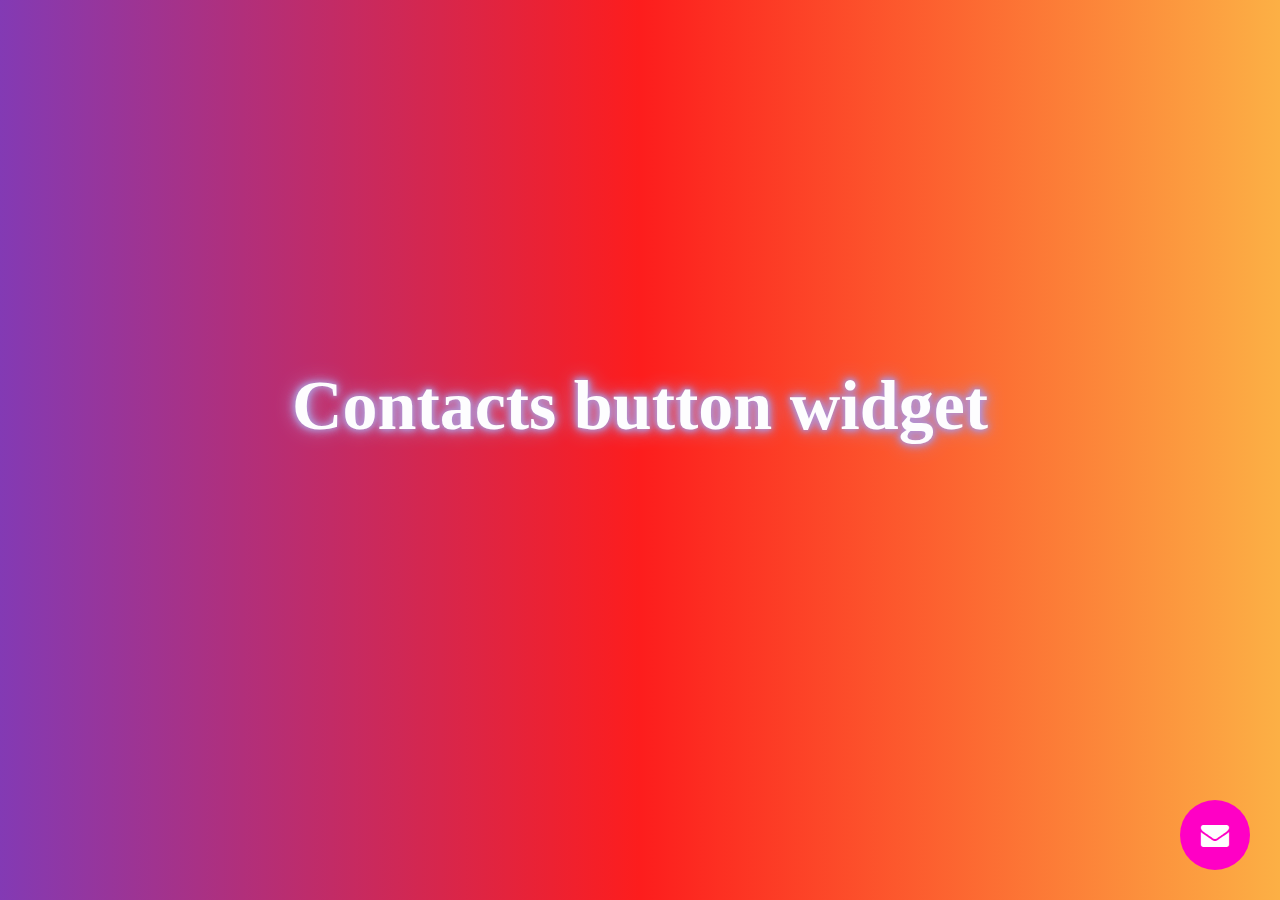
<file: examples/contacts-button-widget_fa_4_7_0_one_page_css_js.html>
<html>
<head>
<meta name="viewport" content="width=device-width, initial-scale=1.0">
</head>
<body>
	<h1 class="center">Contacts button widget</h1>
	<!-- [START] Contact Widget Button -->
	<div id="contact_widget_substrate"></div>
	<div id="contact_widget_button" class="contact_widget_left d-flex align-items-center justify-content-center">
		<div class="contact-widget-pulsation"></div>
		<div class="contact-widget-icon text-center d-flex align-items-center justify-content-center"><i class="fa fas fa-envelope"></i><span class="contact-widget-text d-none">Contact button</span></div>
		<div class="contact-widget-dropdown d-flex flex-column align-items-start">
			<a rel="noopener noreferrer" href="https://m.me/facebook-messenger" target="_blank" class="contact-widget-item d-flex align-items-center"><span class="contact-widget-item-icon contact-widget-messenger d-flex align-items-center justify-content-center"><i class="fa fa-facebook"></i></span><span>Messenger</span></a>	
			<a rel="noopener noreferrer" href="https://api.whatsapp.com/send?phone=+199999999999" target="_blank" class="contact-widget-item d-flex align-items-center"><span class="contact-widget-item-icon contact-widget-whatsapp d-flex align-items-center justify-content-center"><i class="fa fa-whatsapp"></i></span><span>WhatsApp</span></a>
			<a rel="noopener noreferrer" href="https://t.me/+199999999999" target="_blank" class="contact-widget-item d-flex align-items-center"><span class="contact-widget-item-icon contact-widget-telegram d-flex align-items-center justify-content-center"><i class="fa fa-telegram"></i></span><span>Telegram</span></a>
			<a rel="noopener noreferrer" href="viber://chat?number=+199999999999" target="_blank" class="contact-widget-item d-flex align-items-center contact-widget-viber-desktop"><span class="contact-widget-item-icon contact-widget-viber d-flex align-items-center justify-content-center"><i class="fa-phone-square fa fa-viber"></i></span><span>Viber</span></a>
			<a rel="noopener noreferrer" href="viber://add?number=+199999999999" target="_blank" class="contact-widget-item d-flex align-items-center contact-widget-viber-mobile"><span class="contact-widget-item-icon contact-widget-viber d-flex align-items-center justify-content-center"><i class="fa-phone-square fa fa-viber"></i></span><span>Viber</span></a>
			<a rel="noopener noreferrer" href="mailto:email@to.me" class="contact-widget-item d-flex align-items-center"><span class="contact-widget-item-icon contact-widget-email d-flex align-items-center justify-content-center"><i class="far fa-envelope fa fa-envelope-open"></i></span><span>email@to.me</span></a>
			<div href="javascript:;" data-src="#callback_form" data-fancybox class="contact-widget-item d-flex align-items-center">
				<span class="contact-widget-item-icon contact-widget-call d-flex align-items-center justify-content-center"><i class="fas fa fa-phone"></i></span><span>Callback request</span>
			</div>
			<a href="/contact-us" class="contact-widget-item d-flex align-items-center"><span class="contact-widget-item-icon contact-widget-contacts d-flex align-items-center justify-content-center"><i class="fas fa fa-address-book"></i></span><span>Our contacts</span></a>
		</div>
	</div>
	<!-- [END] Contact Widget Button -->

<link href="https://cdnjs.cloudflare.com/ajax/libs/font-awesome/4.7.0/css/font-awesome.css" rel="stylesheet" media="screen" />
<script src="https://cdnjs.cloudflare.com/ajax/libs/jquery/3.6.0/jquery.min.js"></script>
<script>
    /*********** [START] Contact widget button ***********/
	$(document).ready(function() {
		$('#contact_widget_button').on('click', function() {
			$(this).toggleClass('clicked');
			$('.contact-widget-dropdown').toggleClass('expanded');
			$('.contact-widget-icon .fa-envelope, #back-top').toggleClass('d-none');
			$('.contact-widget-icon .contact-widget-text').toggleClass('d-none');
			$('#contact_widget_substrate').toggleClass('active');
		});

		$('#contact_widget_substrate').on('click', function() {
			$(this).removeClass('active');
			$('.contact-widget-dropdown').removeClass('expanded');
			$('.contact-widget-icon .fa-envelope, #back-top').removeClass('d-none');
			$('.contact-widget-icon .contact-widget-text').toggleClass('d-none');
			$('#contact_widget_button').removeClass('clicked');
		});

		$('.contact-widget-dropdown').click(function(e) {
			e.stopPropagation();
		});
	});
	/*********** [END] Contact widget button ***********/
</script>

<style>
body {background: rgb(131,58,180); background: linear-gradient(90deg, rgba(131,58,180,1) 0%, rgba(253,29,29,1) 50%, rgba(252,176,69,1) 100%);}
a{text-decoration: none;}
h1 {  font-size: 70px;  font-weight: 600;  color: #fdfdfe;  text-shadow: 0px 0px 5px #b393d3, 0px 0px 10px #b393d3, 0px 0px 10px #b393d3,    0px 0px 20px #b393d3;}
.center {  display: flex;  justify-content: center;  align-items: center;  height: 90%;  overflow-y: hidden;}

/* [START] Contact widget button */
#contact_widget_button {font-family: sans-serif; font-size: 14px; line-height: 1.15;}
#contact_widget_button * {outline: none;}
#contact_widget_button *, #contact_widget_button *::before, #contact_widget_button *::after {box-sizing: border-box;}
#contact_widget_button .text-center {text-align: center !important;}
#contact_widget_button .align-items-center {-ms-flex-align: center !important;align-items: center !important;}
#contact_widget_button .justify-content-center {-ms-flex-pack: center !important;justify-content: center !important;}
#contact_widget_button {display: -ms-flexbox !important;display: -webkit-flex !important;display: flex !important;}
#contact_widget_button .d-flex {display: -ms-flexbox !important;display: -webkit-flex !important;display: flex !important;}
#contact_widget_button .d-none {display: none !important;}
#contact_widget_button .align-items-start {-ms-flex-align: start !important;align-items: flex-start !important;}
#contact_widget_button .flex-column {-ms-flex-direction: column !important;flex-direction: column !important;}

@-webkit-keyframes pulsation { 0%{-ms-transform:scale(0);-webkit-transform:scale(0);transform:scale(0);opacity:1} 50%{opacity:.5} to{-ms-transform:scale(1);-webkit-transform:scale(1);transform:scale(1);opacity:0}}
@keyframes pulsation { 0%{-ms-transform:scale(0);-webkit-transform:scale(0);transform:scale(0);opacity:1} 50%{opacity:.5} to{-ms-transform:scale(1);-webkit-transform:scale(1);transform:scale(1);opacity:0}}
@-webkit-keyframes iconOpacity {0%{opacity:0}	40%{opacity:.96}	60%{opacity:1}	80%{opacity:.96}	100%{opacity:0}}
@keyframes iconOpacity {0%{opacity:0} 40%{opacity:.96} 60%{opacity:1} 80%{opacity:.96} 100%{opacity:0}}
#contact_widget_button{background:#ff00c5; position:fixed;right:15px;bottom:15px;width:50px;height:50px;border-radius:100%;cursor:pointer;z-index:1001} /* green #25d366 */
#contact_widget_button.clicked{z-index:1041}
#contact_widget_substrate{position:fixed;top:0;right:0;bottom:0;left:0;background:transparent;z-index:0;display:none}
#contact_widget_substrate.active{z-index:1020;display:block}
.contact-widget-pulsation{background:#ff00c5; width:80px;height:80px;border-radius:50px;position:absolute;left:-15px;top:-15px;z-index:-1;-ms-transform:scale(0);-webkit-transform:scale(0);transform:scale(0);-webkit-animation:pulsation 2s infinite;animation:pulsation 2s infinite}
.contact-widget-icon{color:#fff;width:100%;font-size:20px;overflow:hidden}
.contact-widget-icon .fa-envelope{-webkit-animation:iconOpacity 3s infinite;animation:iconOpacity 3s infinite;width:20px;height:20px}
.contact-widget-text{font-size:7px;text-transform:uppercase;line-height:9px;color:#fff}
.contact-widget-dropdown{position:absolute;bottom:60px;right:36px;padding:20px;border-radius:6px;background:#fff;display:block;opacity:0;z-index:-1;margin-bottom:20px;-webkit-transition:margin-bottom .3s ease,opacity .3s ease;transition:margin-bottom .3s ease,opacity .3s ease;box-shadow:5px 12px 30px rgba(0,0,0,.35);visibility:hidden;min-width:250px}
.contact-widget-dropdown.expanded{margin-bottom:0;opacity:.98;z-index:1;visibility:visible}
.contact-widget-item{color:#333}
.contact-widget-item:hover {color:rgb(10, 120, 191);}
.contact-widget-item:not(:last-child){margin-bottom:18px}
.contact-widget-item-icon{font-size:20px; display:block;-ms-flex:0 0 40px;flex:0 0 40px;max-width:40px;width:40px;height:40px;border-radius:100%;margin-right:10px;color:#fff}
.contact-widget-item-icon svg{width:20px!important;height:20px}
.contact-widget-messenger{background:#0084ff}
.contact-widget-viber{background:#7c529d}
.contact-widget-telegram{background:#2ca5e0}
.contact-widget-skype{background:#31c4ed}
.contact-widget-whatsapp{background:#25d366}
.contact-widget-email{background:#50a8ff}
.contact-widget-call{background:#3cba8b}
.contact-widget-contacts{background:#141e1a}

@media (min-width: 420px) {
	#contact_widget_button{right:30px;width:70px;height:70px}
	.contact-widget-pulsation{width:100px;height:100px}
	.contact-widget-icon{font-size:28px}
	.contact-widget-icon .fa-envelope{width:28px;height:28px}
	.contact-widget-text{font-size:9px;line-height:10px}
	.contact-widget-dropdown{right:60px}
}
@media (min-width: 992px) {
#contact_widget_button{bottom:30px}
	#contact_widget_button .contact-widget-viber-mobile{display:none!important}
}
@media (max-width: 991px) {
	#contact_widget_button .contact-widget-viber-desktop{display:none!important}
}
/* [End] Contact widget button */

</style>

</body>
</html>
</file>
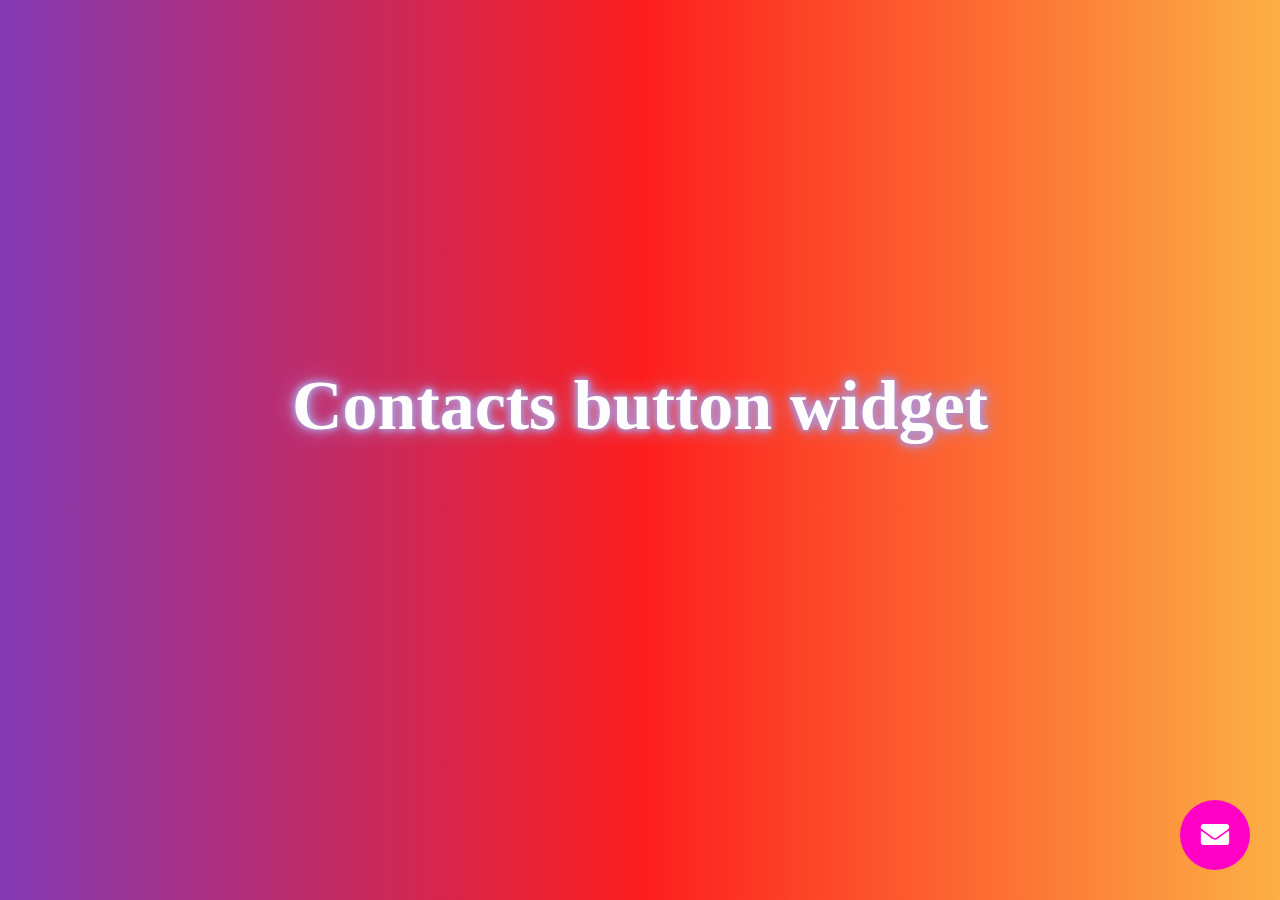
<file: examples/contacts-button-widget_fa_5_9_0_one_page_css_js.html>
<html>
<head>
<!-- https://github.com/axxler/contacts-button-widget -->
<meta name="viewport" content="width=device-width, initial-scale=1.0">
</head>
<body>
	<h1 class="center">Contacts button widget</h1>
	<!-- [START] Contact Widget Button -->
	<div id="contact_widget_substrate"></div>
	<div id="contact_widget_button" class="contact_widget_left d-flex align-items-center justify-content-center">
		<div class="contact-widget-pulsation"></div>
		<div class="contact-widget-icon text-center d-flex align-items-center justify-content-center"><i class="fa fas fa-envelope"></i><span class="contact-widget-text d-none">Contact button</span></div>
		<div class="contact-widget-dropdown d-flex flex-column align-items-start">
			<a rel="noopener noreferrer" href="https://m.me/my-facebook-messenger" target="_blank" class="contact-widget-item d-flex align-items-center"><span class="contact-widget-item-icon contact-widget-messenger d-flex align-items-center justify-content-center"><i class="fab fa-facebook-messenger"></i></span><span>Messenger</span></a>		
			<a rel="noopener noreferrer" href="https://api.whatsapp.com/send?phone=+199999999999" target="_blank" class="contact-widget-item d-flex align-items-center"><span class="contact-widget-item-icon contact-widget-whatsapp d-flex align-items-center justify-content-center"><i class="fab fa-whatsapp"></i></span><span>WhatsApp</span></a>
			<a rel="noopener noreferrer" href="https://t.me/+199999999999" target="_blank" class="contact-widget-item d-flex align-items-center"><span class="contact-widget-item-icon contact-widget-telegram d-flex align-items-center justify-content-center"><i class="fab fa-telegram"></i></span><span>Telegram</span></a>
			<a rel="noopener noreferrer" href="viber://chat?number=+199999999999" target="_blank" class="contact-widget-item d-flex align-items-center contact-widget-viber-desktop"><span class="contact-widget-item-icon contact-widget-viber d-flex align-items-center justify-content-center"><i class="fa-phone-square fab fa-viber"></i></span><span>Viber</span></a>
			<a rel="noopener noreferrer" href="viber://add?number=+199999999999" target="_blank" class="contact-widget-item d-flex align-items-center contact-widget-viber-mobile"><span class="contact-widget-item-icon contact-widget-viber d-flex align-items-center justify-content-center"><i class="fa-phone-square fab fa-viber"></i></span><span>Viber</span></a>
			<a rel="noopener noreferrer" href="mailto:email@to.me" class="contact-widget-item d-flex align-items-center"><span class="contact-widget-item-icon contact-widget-email d-flex align-items-center justify-content-center"><i class="far fa-envelope fa fa-envelope-open"></i></span><span>email@to.me</span></a>
			<div href="javascript:;" data-src="#callback_form" data-fancybox class="contact-widget-item d-flex align-items-center">
				<span class="contact-widget-item-icon contact-widget-call d-flex align-items-center justify-content-center"><i class="fas fa fa-phone"></i></span><span>Callback request</span>
			</div>
			<a href="/contact-us" class="contact-widget-item d-flex align-items-center"><span class="contact-widget-item-icon contact-widget-contacts d-flex align-items-center justify-content-center"><i class="fas fa fa-address-book"></i></span><span>Our contacts</span></a>
		</div>
	</div>
	<!-- [END] Contact Widget Button -->

<link href="https://cdnjs.cloudflare.com/ajax/libs/font-awesome/5.9.0/css/all.min.css" rel="stylesheet" media="screen" />
<script src="https://cdnjs.cloudflare.com/ajax/libs/jquery/3.6.0/jquery.min.js"></script>
<script>
    /*********** [START] Contact widget button ***********/
	$(document).ready(function() {
		$('#contact_widget_button').on('click', function() {
			$(this).toggleClass('clicked');
			$('.contact-widget-dropdown').toggleClass('expanded');
			$('.contact-widget-icon .fa-envelope, #back-top').toggleClass('d-none');
			$('.contact-widget-icon .contact-widget-text').toggleClass('d-none');
			$('#contact_widget_substrate').toggleClass('active');
		});

		$('#contact_widget_substrate').on('click', function() {
			$(this).removeClass('active');
			$('.contact-widget-dropdown').removeClass('expanded');
			$('.contact-widget-icon .fa-envelope, #back-top').removeClass('d-none');
			$('.contact-widget-icon .contact-widget-text').toggleClass('d-none');
			$('#contact_widget_button').removeClass('clicked');
		});

		$('.contact-widget-dropdown').click(function(e) {
			e.stopPropagation();
		});
	});
	/*********** [END] Contact widget button ***********/
</script>

<style>
body {background: rgb(131,58,180); background: linear-gradient(90deg, rgba(131,58,180,1) 0%, rgba(253,29,29,1) 50%, rgba(252,176,69,1) 100%);}
a{text-decoration: none;}
h1 {  font-size: 70px;  font-weight: 600;  color: #fdfdfe;  text-shadow: 0px 0px 5px #b393d3, 0px 0px 10px #b393d3, 0px 0px 10px #b393d3,    0px 0px 20px #b393d3;}
.center {  display: flex;  justify-content: center;  align-items: center;  height: 90%;  overflow-y: hidden;}

/* [START] Contact widget button */
#contact_widget_button {font-family: sans-serif; font-size: 14px; line-height: 1.15;}
#contact_widget_button * {outline: none;}
#contact_widget_button *, #contact_widget_button *::before, #contact_widget_button *::after {box-sizing: border-box;}
#contact_widget_button .text-center {text-align: center !important;}
#contact_widget_button .align-items-center {-ms-flex-align: center !important;align-items: center !important;}
#contact_widget_button .justify-content-center {-ms-flex-pack: center !important;justify-content: center !important;}
#contact_widget_button {display: -ms-flexbox !important;display: -webkit-flex !important;display: flex !important;}
#contact_widget_button .d-flex {display: -ms-flexbox !important;display: -webkit-flex !important;display: flex !important;}
#contact_widget_button .d-none {display: none !important;}
#contact_widget_button .align-items-start {-ms-flex-align: start !important;align-items: flex-start !important;}
#contact_widget_button .flex-column {-ms-flex-direction: column !important;flex-direction: column !important;}

@-webkit-keyframes pulsation { 0%{-ms-transform:scale(0);-webkit-transform:scale(0);transform:scale(0);opacity:1} 50%{opacity:.5} to{-ms-transform:scale(1);-webkit-transform:scale(1);transform:scale(1);opacity:0}}
@keyframes pulsation { 0%{-ms-transform:scale(0);-webkit-transform:scale(0);transform:scale(0);opacity:1} 50%{opacity:.5} to{-ms-transform:scale(1);-webkit-transform:scale(1);transform:scale(1);opacity:0}}
@-webkit-keyframes iconOpacity {0%{opacity:0}	40%{opacity:.96}	60%{opacity:1}	80%{opacity:.96}	100%{opacity:0}}
@keyframes iconOpacity {0%{opacity:0} 40%{opacity:.96} 60%{opacity:1} 80%{opacity:.96} 100%{opacity:0}}
#contact_widget_button{background:#ff00c5; position:fixed;right:15px;bottom:15px;width:50px;height:50px;border-radius:100%;cursor:pointer;z-index:1001} /* green #25d366 */
#contact_widget_button.clicked{z-index:1041}
#contact_widget_substrate{position:fixed;top:0;right:0;bottom:0;left:0;background:transparent;z-index:0;display:none}
#contact_widget_substrate.active{z-index:1020;display:block}
.contact-widget-pulsation{background:#ff00c5; width:80px;height:80px;border-radius:50px;position:absolute;left:-15px;top:-15px;z-index:-1;-ms-transform:scale(0);-webkit-transform:scale(0);transform:scale(0);-webkit-animation:pulsation 2s infinite;animation:pulsation 2s infinite}
.contact-widget-icon{color:#fff;width:100%;font-size:20px;overflow:hidden}
.contact-widget-icon .fa-envelope{-webkit-animation:iconOpacity 3s infinite;animation:iconOpacity 3s infinite;width:20px;height:20px}
.contact-widget-text{font-size:7px;text-transform:uppercase;line-height:9px;color:#fff}
.contact-widget-dropdown{position:absolute;bottom:60px;right:36px;padding:20px;border-radius:6px;background:#fff;display:block;opacity:0;z-index:-1;margin-bottom:20px;-webkit-transition:margin-bottom .3s ease,opacity .3s ease;transition:margin-bottom .3s ease,opacity .3s ease;box-shadow:5px 12px 30px rgba(0,0,0,.35);visibility:hidden;min-width:250px}
.contact-widget-dropdown.expanded{margin-bottom:0;opacity:.98;z-index:1;visibility:visible}
.contact-widget-item{color:#333}
.contact-widget-item:hover {color:rgb(10, 120, 191);}
.contact-widget-item:not(:last-child){margin-bottom:18px}
.contact-widget-item-icon{font-size:20px; display:block;-ms-flex:0 0 40px;flex:0 0 40px;max-width:40px;width:40px;height:40px;border-radius:100%;margin-right:10px;color:#fff}
.contact-widget-item-icon svg{width:20px!important;height:20px}
.contact-widget-messenger{background:#0084ff}
.contact-widget-viber{background:#7c529d}
.contact-widget-telegram{background:#2ca5e0}
.contact-widget-skype{background:#31c4ed}
.contact-widget-whatsapp{background:#25d366}
.contact-widget-email{background:#50a8ff}
.contact-widget-call{background:#3cba8b}
.contact-widget-contacts{background:#141e1a}

@media (min-width: 420px) {
	#contact_widget_button{right:30px;width:70px;height:70px}
	.contact-widget-pulsation{width:100px;height:100px}
	.contact-widget-icon{font-size:28px}
	.contact-widget-icon .fa-envelope{width:28px;height:28px}
	.contact-widget-text{font-size:9px;line-height:10px}
	.contact-widget-dropdown{right:60px}
}
@media (min-width: 992px) {
#contact_widget_button{bottom:30px}
	#contact_widget_button .contact-widget-viber-mobile{display:none!important}
}
@media (max-width: 991px) {
	#contact_widget_button .contact-widget-viber-desktop{display:none!important}
}
/* [End] Contact widget button */

</style>

</body>
</html>
</file>
